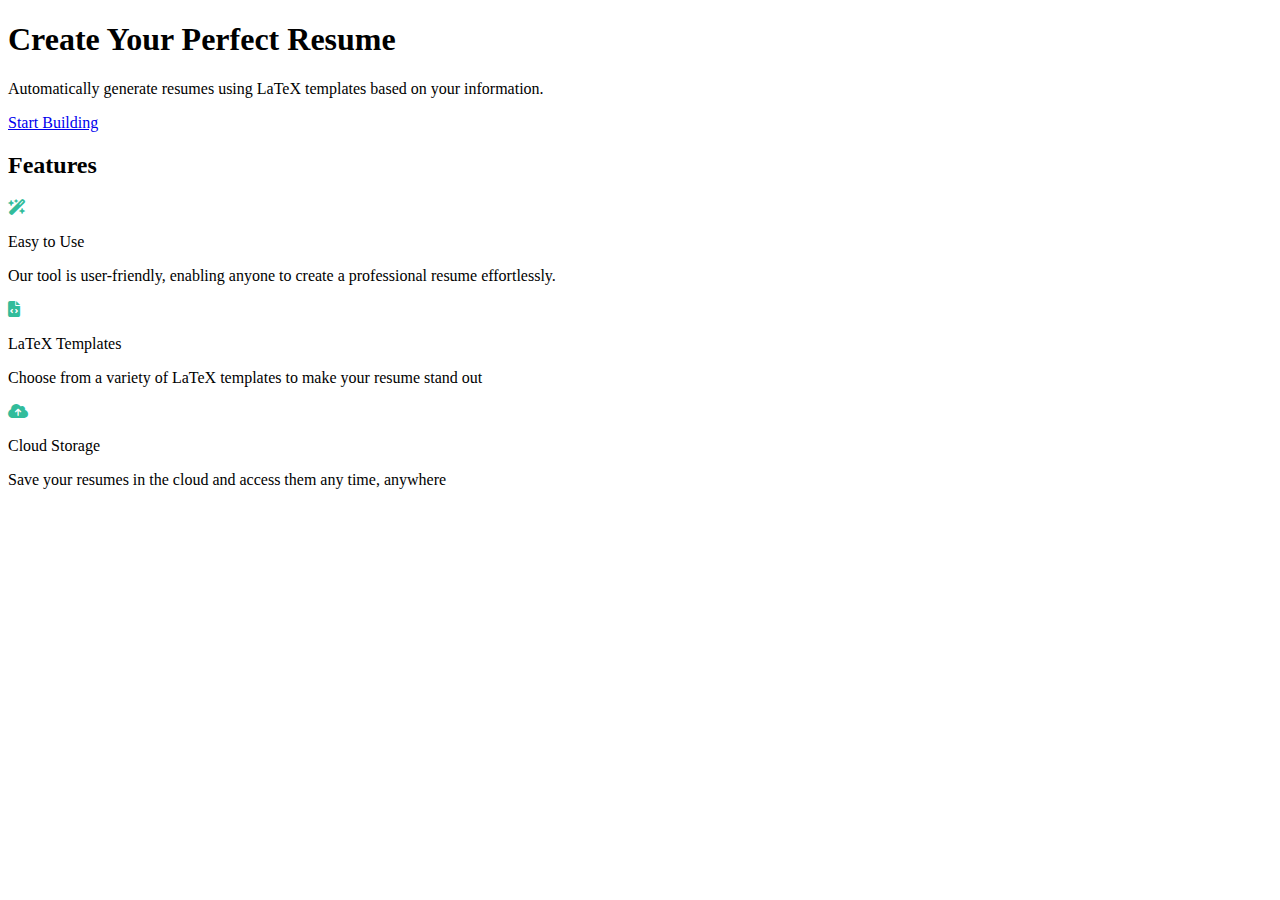
<file: src/main/resources/templates/index.html>
<!DOCTYPE html>
<html xmlns:th="http://www.thymeleaf.org">
  <head>
    <link th:href="@{/css/index.css}" rel="stylesheet" />
    <link
      rel="stylesheet"
      href="https://cdnjs.cloudflare.com/ajax/libs/font-awesome/6.6.0/css/all.min.css"
    />
    <link
      rel="stylesheet"
      href="https://fonts.googleapis.com/css2?family=Roboto:wght@100;200;300;400;500;600;700&display=swap"
    />
    <link
      href="https://fonts.googleapis.com/css2?family=Palanquin:wght@100;200;300;400;500;600;700&display=swap"
      rel="stylesheet"
    />
  </head>
  <body>
    <div th:replace="~{navbar :: navbar}"></div>

    <div class="main_part">
      <h1 class="title_main_part">Create Your Perfect Resume</h1>
      <p class="description_main_part">
        Automatically generate resumes using LaTeX templates based on your
        information.
      </p>
      <a href="#" class="start-building-button">Start Building</a>
    </div>

    <div class="features_part">
      <h2 class="title_features_part">Features</h2>

      <div class="features">
        <div class="feature_section">
          <i class="fa-solid fa-wand-magic-sparkles" style="color: #32bc9b"></i>
          <p class="title_feature_section">Easy to Use</p>
          <p class="description_feature_section">
            Our tool is user-friendly, enabling anyone to create a professional
            resume effortlessly.
          </p>
        </div>

        <div class="feature_section">
          <i class="fa-solid fa-file-code" style="color: #32bc9b"></i>
          <p class="title_feature_section">LaTeX Templates</p>
          <p class="description_feature_section">
            Choose from a variety of LaTeX templates to make your resume stand
            out
          </p>
        </div>

        <div class="feature_section">
          <i class="fa-solid fa-cloud-arrow-up" style="color: #32bc9b"></i>
          <p class="title_feature_section">Cloud Storage</p>
          <p class="description_feature_section">
            Save your resumes in the cloud and access them any time, anywhere
          </p>
        </div>
      </div>
    </div>
  </body>
</html>
</file>
